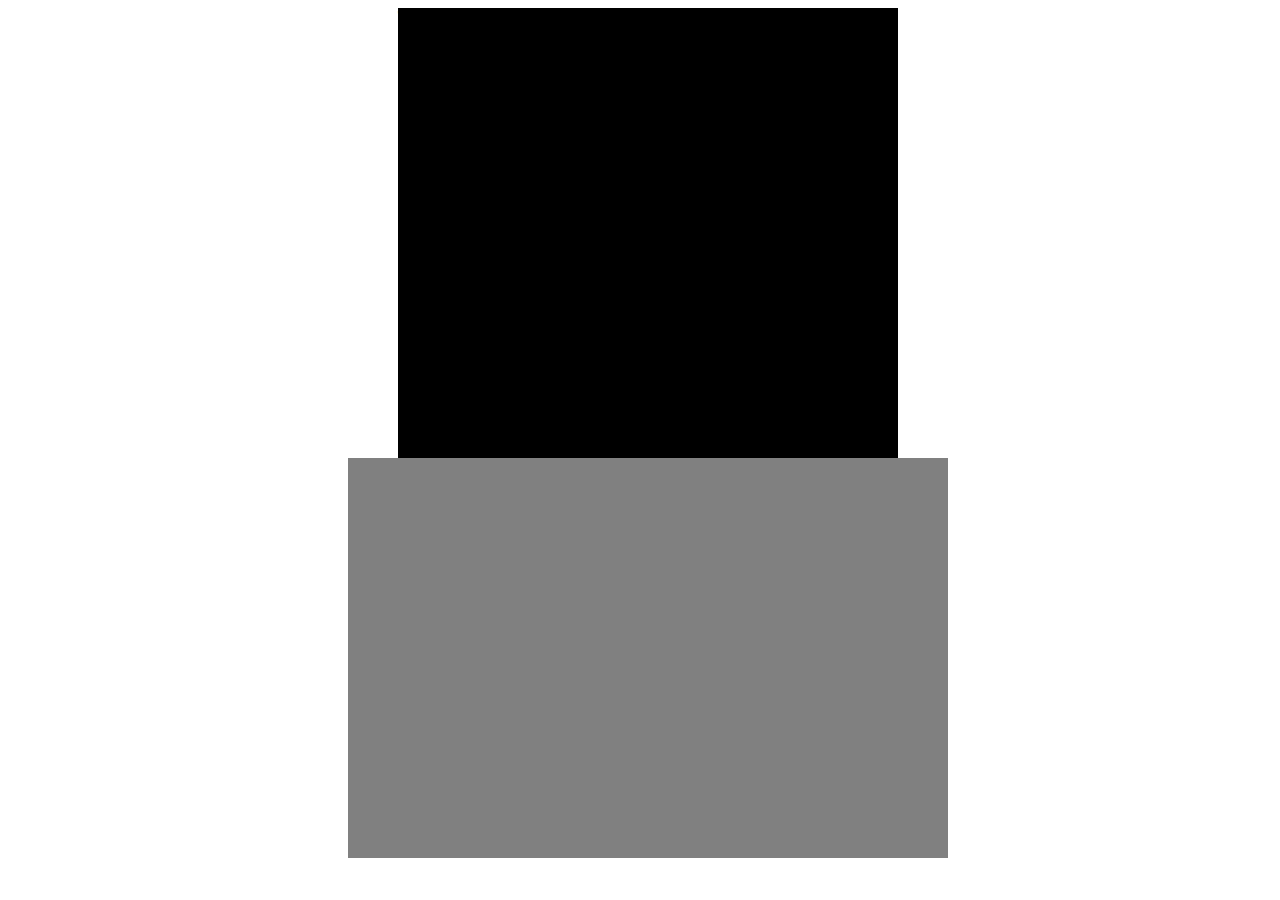
<file: ver2/index.html>
<!DOCTYPE html>
<html>
	<head>
		<meta charset="utf-8" />
		<link rel="stylesheet" type="text/css" href="style.css" />
		<title>Interaction Poster</title>
	</head>
	<body>
		<div class="main">
			<div class="main1">Title</div>
			<div class="main2">
                
			</div>
		</div>
	</body>
</html>
</file>
<file: ver2/style.css>
.main {
	width: 100vw;
	display: flex;
	flex-direction: column;
	justify-content: center;
	align-items: center;
}

.main1 {
	width: 500px;
	height: 50vh;
	background-color: black;
}

.main2 {
	width: 600px;
	height: 400px;
	background-color: gray;
}

.poster {
	width: 100%;
	height: 100%;
    border: noen;
}
</file>
